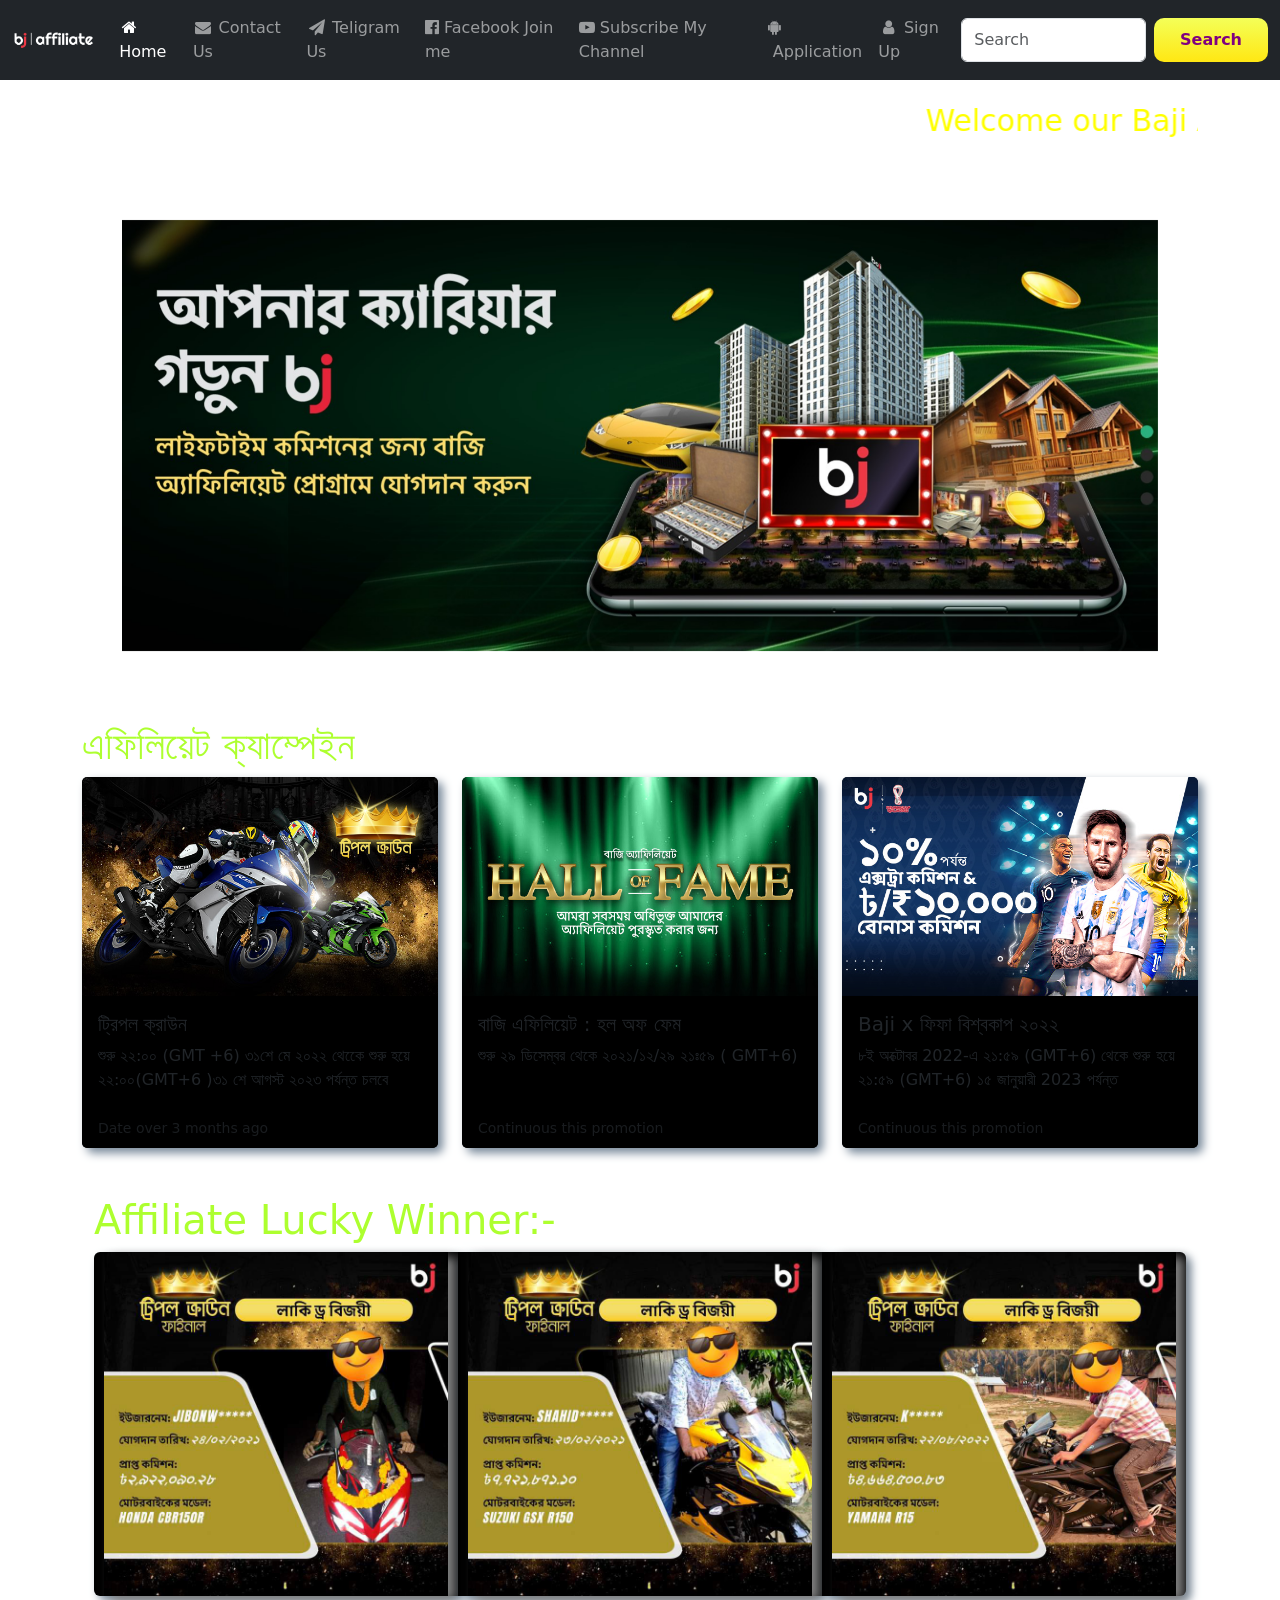
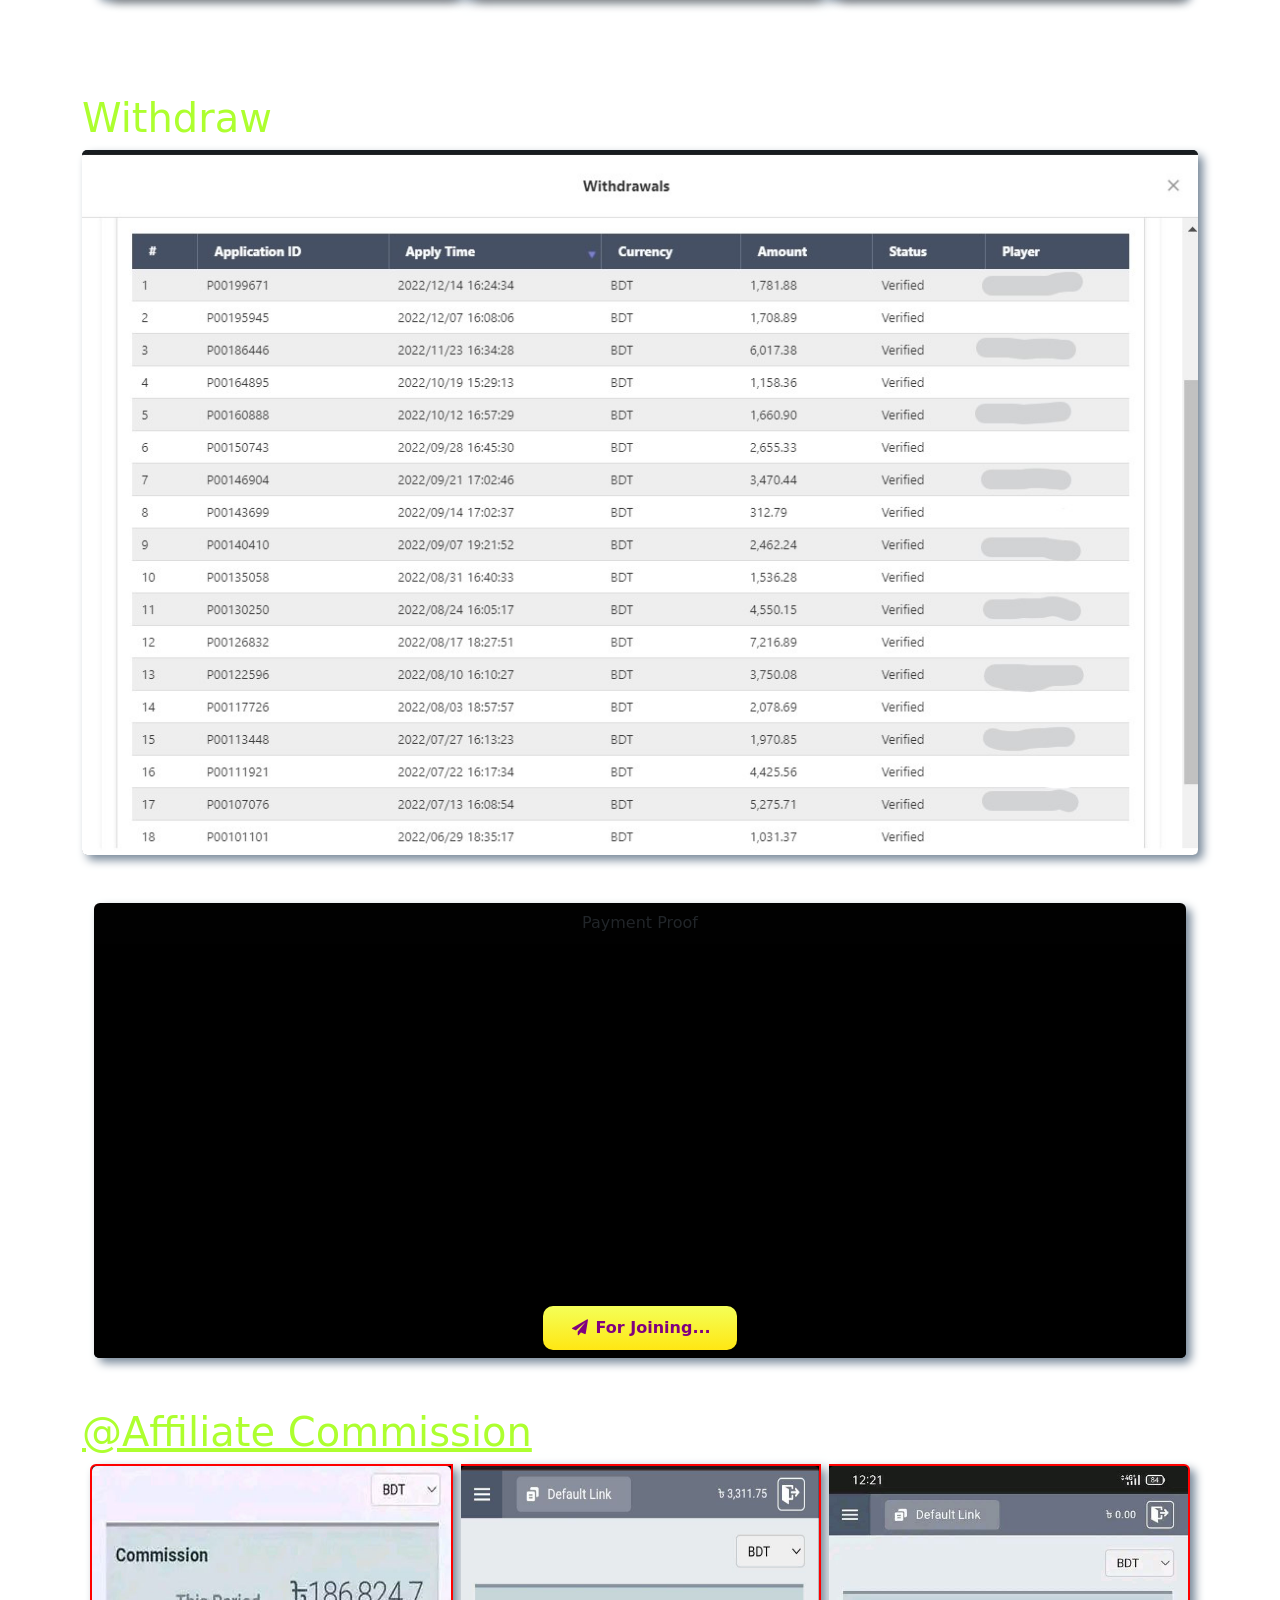
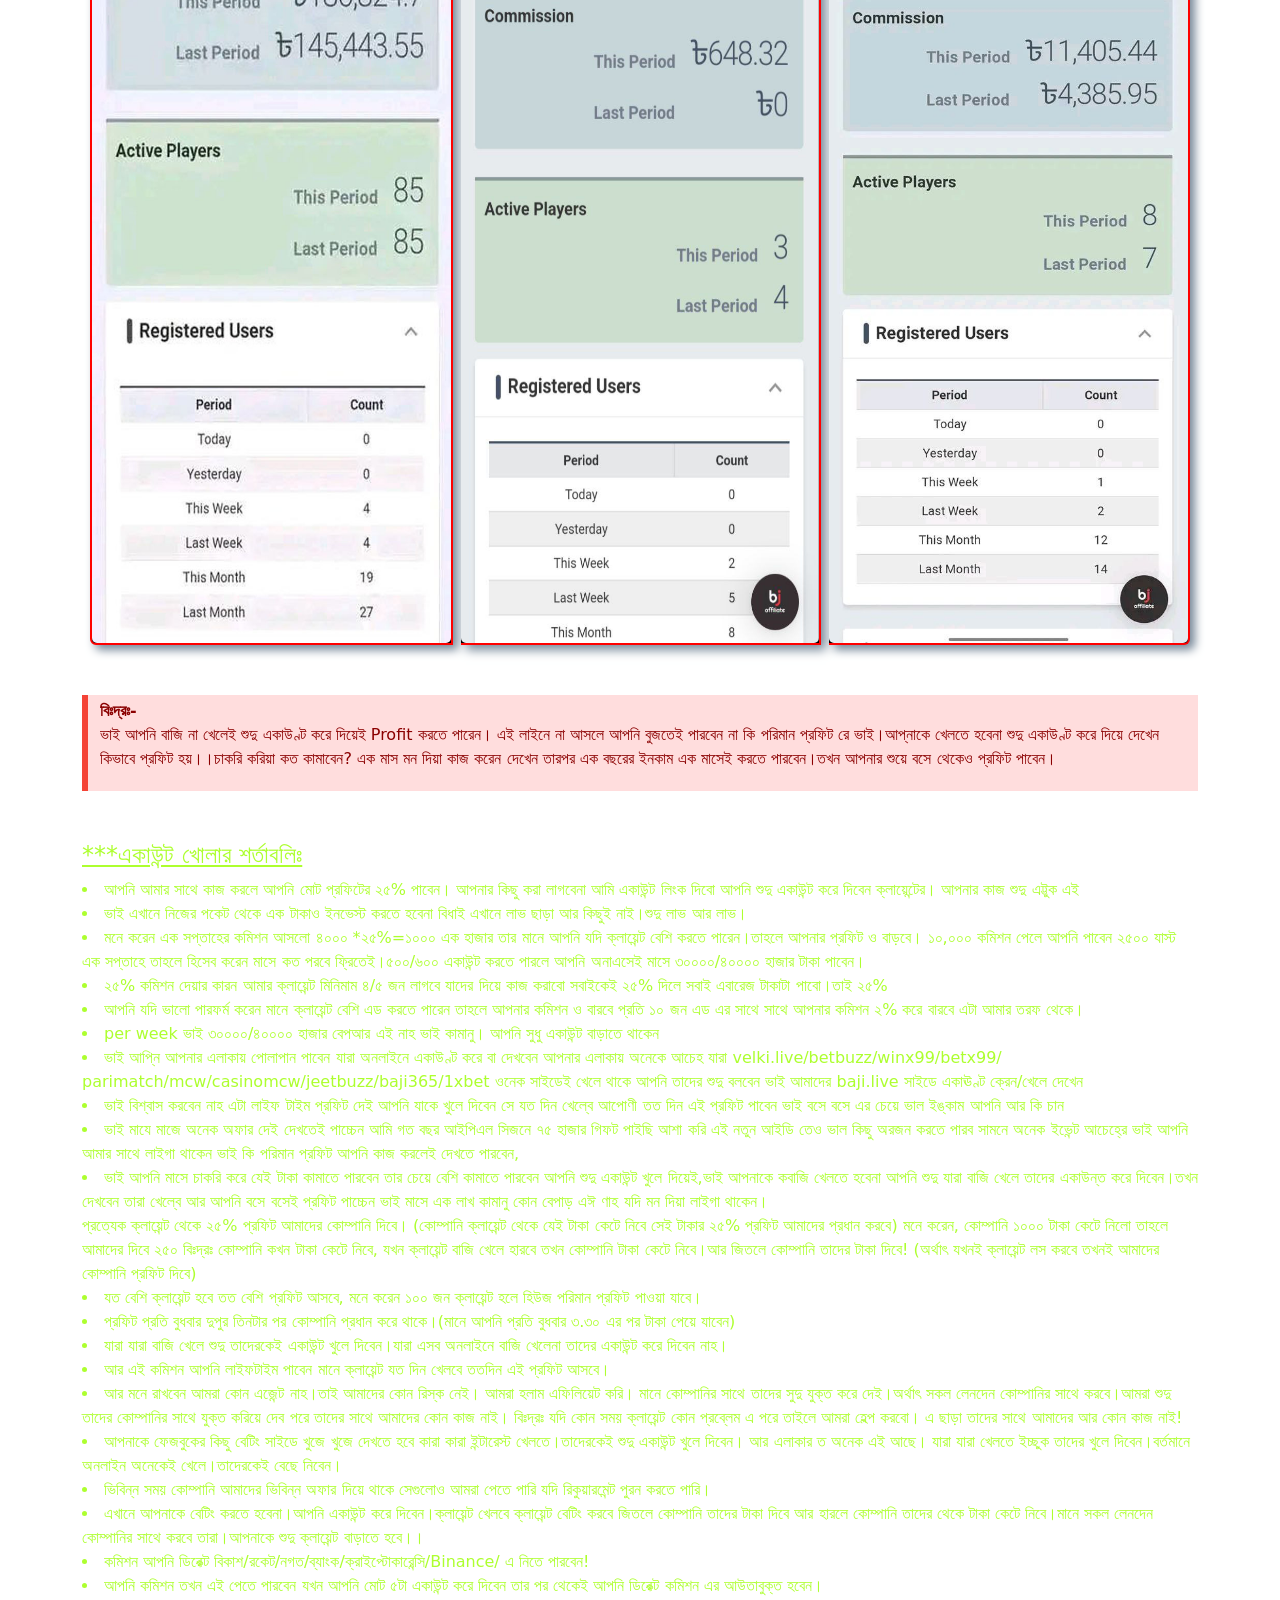
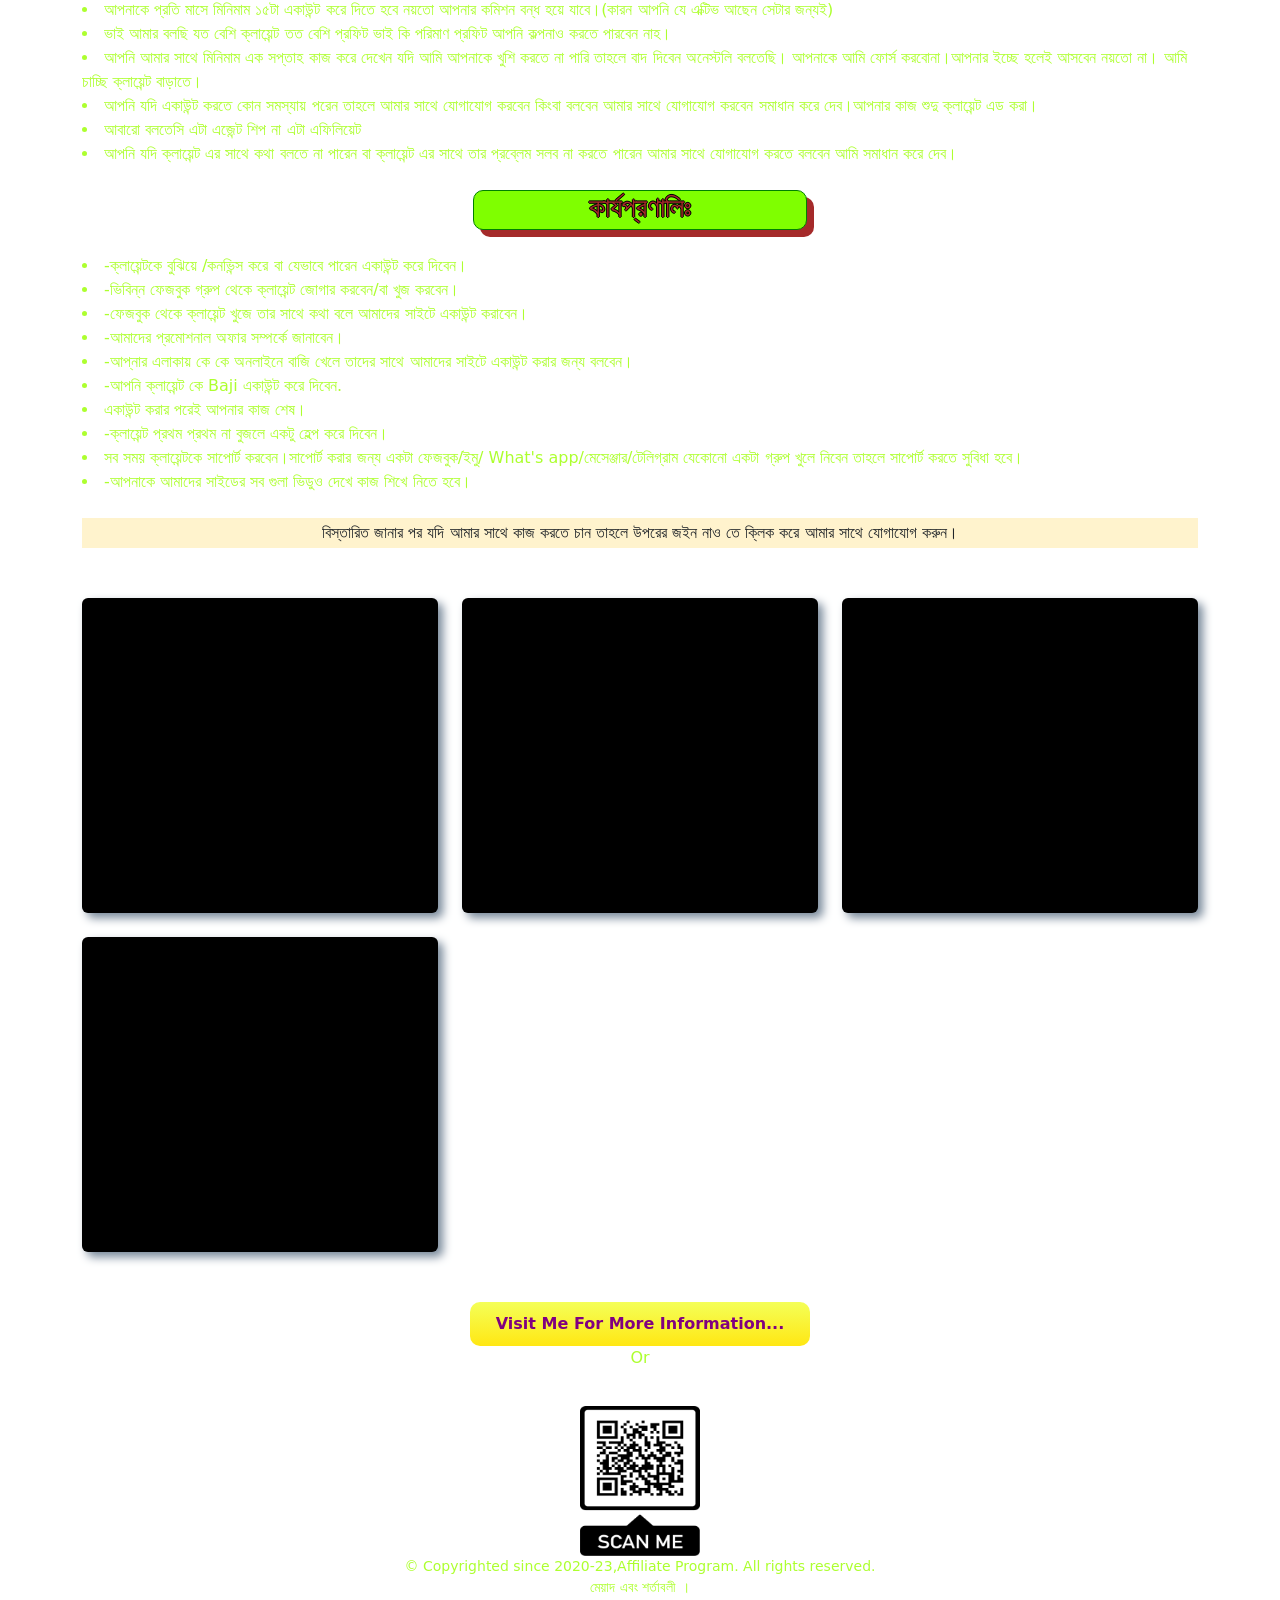
<file: index.html>
<!DOCTYPE html>
<html lang="en">
    <head>
        <meta charset="UTF-8">
        <meta http-equiv="X-UA-Compatible" content="IE=edge">
        <meta name="viewport" content="width=device-width, initial-scale=1.0">
        <title>Baji Affiliates</title>
        <link href="https://cdn.jsdelivr.net/npm/bootstrap@5.2.0/dist/css/bootstrap.min.css" rel="stylesheet" integrity="sha384-gH2yIJqKdNHPEq0n4Mqa/HGKIhSkIHeL5AyhkYV8i59U5AR6csBvApHHNl/vI1Bx" crossorigin="anonymous">
        <link rel="stylesheet" href="style1.css">
        <link rel="stylesheet" href="https://cdnjs.cloudflare.com/ajax/libs/font-awesome/4.7.0/css/font-awesome.min.css">
        <link rel="shortcut icon" href="/programming/bajipartner/images/fav.png" type="image/x-icon">
        
    </head>
<body>
    

  
  <div class="container">
    <nav class="navbar navbar-expand-lg fixed-top navbar-dark bg-dark">
        <div class="container-fluid">
          <a class="navbar-brand logo" href="">
            <img src="images/logo2.png" alt="">
          </a>
          <button class="navbar-toggler" type="button" data-bs-toggle="collapse" data-bs-target="#navbarSupportedContent" aria-controls="navbarSupportedContent" aria-expanded="false" aria-label="Toggle navigation">
            <span class="navbar-toggler-icon"></span>
          </button>
          <div class="collapse navbar-collapse" id="navbarSupportedContent">
            <ul class="navbar-nav me-auto mb-2 mb-lg-0">
              <li class="nav-item">
                <a class="nav-link active" aria-current="page" href="#carousel-inner"><i class="fa fa-fw fa-home"></i>Home</a>
              </li>

              <li class="nav-item">
                <a class="nav-link" href="mailto: halifax980@gmail.com" target="_blank"><i class="fa fa-fw fa-envelope"></i>&nbsp;Contact Us</a>
              </li>
              <li class="nav-item">
                <a class="nav-link" href="https://t.me/QhsuX7SBz" target="_blank"><i class="fa fa-fw fa-send"></i>&nbsp;Teligram Us</a>
              </li>
              <li class="nav-item">
                <a class="nav-link" href="https://www.facebook.com/profile.php?id=100052078540586" target="_blank"><i class=" fa fa-facebook-official"></i>&nbsp;Facebook Join me</a>
              </li>
              <li class="nav-item">
                <a class="nav-link" href="https://www.youtube.com/@2minutetomschool409" target="_blank"><i class="fa fa-youtube-play" aria-hidden="true"></i>&nbsp;Subscribe My Channel</a>
                </li>
              <li class="nav-item">
                <a class="nav-link" href="https://baji777.com/h5/guest/appDownload.jsp" target="_blank"><i class="fa fa-android"></i>&nbsp;Application</a>
                </li>
                <li class="nav-item">
                    <a class="nav-link" href="https://baji7777.live/af/96813nhQ/baji01729" target="_blank"><i class="fa fa-fw fa-user"></i>&nbsp;Sign Up</a>
                    </li>
                    
            </ul>
            <form class="d-flex" role="search">
              <input class="form-control me-2" type="search" placeholder="Search" aria-label="Search">
              <button class="btn btn-outline-success" type="submit">Search</button>
            </form>
          </div>
        </div>
      </nav>
</div>
<br><br>
<div class="container">
<marquee class="marq" behavior="scroll" direction="left" scrollamount="10">Welcome our Baji Affiliate Platform.Build Your Career & Earn Money with Baji now | Baji Affiliates</marquee></div>
<div class="container">
  <div id="carouselExampleSlidesOnly" class="carousel slide d-flex justify-content-center" data-bs-ride="carousel">
    <div class="carousel-inner">
      <div class="carousel-item active">
        <img src="images/pic.jpg" class="d-block w-100" alt="...">
      </div>
      <div class="carousel-item">
        <img src="images/affiliate.jpg" class="d-block w-100" alt="..."><br>
        
      </div>
      <div class="carousel-item">
        <img src="images/pic3.png" class="d-block w-100" alt="..."><br>
         <div class="d-flex justify-content-center"><button class="btn">
            <a class="pact" href="https://t.me/QhsuX7SBz" target="_blank">Join Now</a></button>
            
         </div>
         </div>
    </div>
  </div>
  
</div>



<div class="container">
    <h1>এফিলিয়েট ক্যাম্পেইন</h1>
    <div class="row row-cols-1 row-cols-md-3 g-4">
        <div class="col">
          <div class="card h-100">
            <img src="images/car1.jpg" class="card-img-top" alt="...">
            <div class="card-body">
              <h5 class="card-title">ট্রিপল ক্রাউন </h5>
              <p class="card-text">
                শুরু ২২:০০ (GMT +6) ৩১শে মে ২০২২ থেকেে শুরু হয়ে ২২:০০(GMT+6 )৩১ শে আগস্ট ২০২৩ পর্যন্ত চলবে</p>
            </div>
            <div class="card-footer">
              <small class="text-muted">Date over 3 months ago</small>
            </div>
          </div>
        </div>
        <div class="col">
          <div class="card h-100">
            <img src="images/card4.jpg" class="card-img-top" alt="...">
            <div class="card-body">
              <h5 class="card-title">বাজি এফিলিয়েট : হল অফ ফেম </h5>
              <p class="card-text">
                শুরু ২৯ ডিসেম্বর থেকে ২০২১/১২/২৯ ২১ঃ৫৯ ( GMT+6)</p>
            </div>
            <div class="card-footer">
              <small class="text-muted">Continuous this promotion</small>
            </div>
          </div>
          
        </div>
        <div class="col">
          <div class="card h-100">
            <img src="images/card3.jpg" class="card-img-top" alt="...">
            <div class="card-body">
              <h5 class="card-title">Baji x ফিফা বিশ্বকাপ ২০২২</h5>
              <p class="card-text">
                ৮ই অক্টোবর 2022-এ ২১:৫৯ (GMT+6) থেকে শুরু হয়ে ২১:৫৯ (GMT+6) ১৫ জানুয়ারী 2023 পর্যন্ত</p>
            </div>
            <div class="card-footer">
              <small class="text-muted">Continuous this promotion</small>
            </div>
          </div>
        </div>
      </div><br><br>
      <div class="container">
        <h1>Affiliate Lucky Winner:-</h1>
        <div class="card-group">
          <div class="card">
           <div class="pngg">
            <img src="images/offer-1.jpg" class="card-img" alt="...">
           </div>
          </div>
          <div class="card">
            <div class="pngg"><img src="images/offer-2.jpg" class="card-img" alt="..."></div>
            
          </div>
          <div class="card">
            <div class="pngg"> <img src="images/offer-3.jpg" class="card-img" alt="..."></div>
           
          </div>
        </div>
      </div>
            
      <br><br>
      <h1 style="justify-content: center;">Withdraw</h1>
      <div class="card text-bg-dark">
        <img src="images/withdraw11.jpg" class="card-img" alt="...">
      </div><br><br>
      <div class="container">

        <div class="card text-center">
          <div class="card-header">
            Payment Proof
          </div>
          <div class="card-body">
            <iframe width="100%" height="315" src="https://www.youtube.com/embed/W3PGCkEMAys" title="YouTube video player" frameborder="0" allow="accelerometer; autoplay; clipboard-write; encrypted-media; gyroscope; picture-in-picture" allowfullscreen></iframe>
          </div>
          <div class="card-footer text-muted">
            <button class="btn btn-outline-success" type="submit">  
            <a class="nav-link" href="https://t.me/QhsuX7SBz" target="_blank">
            <i class="fa fa-fw fa-send"></i>&nbsp;For Joining...</a></button>
          </div>
        </div>
         </div>



</div>

<div class="container nini">
  <h1> <u>@Affiliate Commission</u></h1>
  <div class="card-group">
    <div class="card pngr">
      <img src="images/pic1.jpg" class="card-img" alt="...">
    </div>
    <div class="card pngr">
      <img src="images/pic2.jpg" class="card-img" alt="...">
    </div>
    <div class="card pngr">
      <img src="images/pic4.jpg" class="card-img" alt="...">
    </div>
  </div>
</div>
            
  <div class="container">
    <div class="danger">
    <p><strong>বিঃদ্রঃ-</strong><br> ভাই আপনি বাজি না খেলেই শুদু একাউণ্ট করে দিয়েই Profit করতে পারেন। এই লাইনে না আসলে আপনি বুজতেই পারবেন না কি পরিমান প্রফিট রে ভাই।আপ্নাকে খেলতে হবেনা শুদু একাউণ্ট করে দিয়ে দেখেন কিভাবে প্রফিট হয়।।চাকরি করিয়া কত কামাবেন? এক মাস মন দিয়া কাজ করেন দেখেন তারপর এক বছরের ইনকাম এক মাসেই করতে পারবেন।তখন আপনার শুয়ে বসে থেকেও প্রফিট পাবেন।</p>
</div>
  </div>
     <div class="container">
<container class="bgk text-only">
    <div class="bgk">
        <h4><u>***একাউন্ট খোলার শর্তাবলিঃ</u></h4>
        <li>আপনি আমার সাথে কাজ করলে আপনি মোট প্রফিটের ২৫% পাবেন।
        আপনার কিছু করা লাগবেনা আমি একাউন্ট লিংক দিবো আপনি শুদু একাউন্ট করে দিবেন ক্লায়েন্টের। আপনার কাজ শুদু এট্টুক এই</li>
          <li>ভাই এখানে নিজের পকেট থেকে এক টাকাও ইনভেস্ট করতে হবেনা বিধাই এখানে লাভ ছাড়া আর কিছুই নাই।শুদু লাভ আর লাভ।</li>
            <li>মনে করেন এক সপ্তাহের কমিশন আসলো ৪০০০ *২৫%=১০০০ এক হাজার তার মানে আপনি যদি ক্লায়েন্ট বেশি করতে পারেন।তাহলে আপনার প্রফিট ও বাড়বে।
        ১০,০০০ কমিশন পেলে আপনি পাবেন ২৫০০ যাস্ট এক সপ্তাহে তাহলে হিসেব করেন মাসে কত পরবে ফ্রিতেই।৫০০/৬০০ একাউন্ট করতে পারলে আপনি অনাএসেই মাসে ৩০০০০/৪০০০০ হাজার টাকা পাবেন।
          </li>
            <li>২৫% কমিশন দেয়ার কারন আমার ক্লায়েন্ট মিনিমাম ৪/৫ জন লাগবে যাদের দিয়ে কাজ করাবো সবাইকেই ২৫% দিলে সবাই এবারেজ টাকাটা পাবো।তাই ২৫%
          </li>
            <li>আপনি যদি ভালো পারফর্ম করেন মানে ক্লায়েন্ট বেশি এড করতে পারেন তাহলে আপনার কমিশন ও বারবে প্রতি ১০ জন এড এর সাথে সাথে আপনার কমিশন ২% করে বারবে এটা আমার তরফ থেকে।
          </li>
          <li>per week ভাই ৩০০০০/৪০০০০ হাজার বেপআর এই নাহ ভাই কামানু। আপনি সুধু একাউন্ট বাড়াতে থাকেন</li>
          <li>
            ভাই আপ্নি আপনার এলাকায় পোলাপান পাবেন যারা অনলাইনে একাউণ্ট করে বা দেখবেন আপনার এলাকায় অনেকে আচেহ যারা velki.live/betbuzz/winx99/betx99/ <br>
            parimatch/mcw/casinomcw/jeetbuzz/baji365/1xbet ওনেক সাইডেই খেলে থাকে আপনি তাদের শুদু বলবেন ভাই আমাদের baji.live  সাইডে একাঊণ্ট ক্রেন/খেলে দেখেন
          </li>
            <li>ভাই বিশ্বাস করবেন নাহ এটা লাইফ টাইম প্রফিট দেই আপনি যাকে খুলে দিবেন সে যত দিন খেল্বে আপোণী তত দিন এই প্রফিট পাবেন ভাই বসে বসে এর চেয়ে ভাল ইঙ্কাম আপনি আর কি চান</li>
              <li> ভাই মাযে  মাজে অনেক অফার দেই দেখতেই পাচ্চেন আমি গত বছর আইপিএল সিজনে ৭৫ হাজার গিফট পাইছি আশা করি এই নতুন আইডি তেও ভাল কিছু অরজন করতে পারব সামনে অনেক ইভেন্ট আচেহ্রে ভাই আপনি আমার সাথে লাইগা থাকেন ভাই কি পরিমান প্রফিট আপনি কাজ করলেই দেখতে পারবেন,</li>
                <li>
                ভাই আপনি মাসে চাকরি করে যেই টাকা কামাতে পারবেন তার চেয়ে বেশি কামাতে পারবেন আপনি শুদু একাউন্ট খুলে দিয়েই,ভাই আপনাকে কবাজি খেলতে হবেনা আপনি শুদু যারা বাজি খেলে তাদের একাউন্ত করে দিবেন।তখন দেখবেন তারা খেল্বে আর আপনি বসে বসেই প্রফিট পাচ্চেন ভাই মাসে এক লাখ কামানু কোন বেপাড় এঈ ণাহ  যদি মন দিয়া লাইগা থাকেন।
              </li>
              প্রত্যেক ক্লায়েন্ট  থেকে ২৫% প্রফিট আমাদের কোম্পানি দিবে।
        (কোম্পানি ক্লায়েন্ট থেকে যেই টাকা কেটে নিবে সেই টাকার ২৫% প্রফিট আমাদের প্রধান করবে)
        মনে করেন, কোম্পানি ১০০০ টাকা কেটে নিলো তাহলে আমাদের দিবে ২৫০
        
        বিঃদ্রঃ কোম্পানি কখন টাকা কেটে নিবে,
        যখন ক্লায়েন্ট বাজি খেলে হারবে তখন কোম্পানি টাকা কেটে নিবে।আর জিতলে কোম্পানি তাদের টাকা দিবে!
        (অর্থাৎ যখনই ক্লায়েন্ট লস করবে তখনই আমাদের কোম্পানি প্রফিট দিবে)
          </li>
            <li>যত বেশি ক্লায়েন্ট হবে তত বেশি প্রফিট আসবে,
        মনে করেন ১০০ জন ক্লায়েন্ট হলে হিউজ পরিমান প্রফিট পাওয়া যাবে।
          </li>
            <li>প্রফিট প্রতি বুধবার দুপুর তিনটার পর কোম্পানি প্রধান করে থাকে।(মানে আপনি প্রতি বুধবার ৩.৩০ এর পর টাকা পেয়ে যাবেন)</li>
            <li>যারা যারা বাজি খেলে শুদু তাদেরকেই একাউন্ট খুলে দিবেন।যারা এসব অনলাইনে বাজি খেলেনা তাদের একাউন্ট করে দিবেন নাহ।</li>
            <li>আর এই কমিশন আপনি লাইফটাইম পাবেন মানে ক্লায়েন্ট যত দিন খেলবে ততদিন এই প্রফিট আসবে।</li>
            <li>আর মনে রাখবেন আমরা কোন এজেন্ট নাহ।তাই আমাদের কোন রিস্ক নেই।
        আমরা হলাম এফিলিয়েট করি।
        মানে কোম্পানির সাথে তাদের সুদু যুক্ত করে দেই।অর্থাৎ সকল লেনদেন কোম্পানির সাথে করবে।আমরা শুদু তাদের কোম্পানির সাথে যুক্ত করিয়ে দেব পরে তাদের সাথে আমাদের কোন কাজ নাই।
        বিঃদ্রঃ যদি কোন সময় ক্লায়েন্ট কোন প্রব্লেম এ পরে তাইলে আমরা হেল্প করবো।
        এ ছাড়া তাদের সাথে আমাদের আর কোন কাজ নাই!</li>
              
            <li>আপনাকে ফেজবুকের কিছু বেটিং সাইডে খুজে খুজে দেখতে হবে কারা কারা ইন্টারেস্ট খেলতে।তাদেরকেই শুদু একাউন্ট খুলে দিবেন।
        আর এলাকার ত অনেক এই আছে। যারা যারা খেলতে ইচ্ছুক তাদের খুলে দিবেন।বর্তমানে অনলাইন অনেকেই খেলে।তাদেরকেই বেছে নিবেন।</li>
            <li>ভিবিন্ন সময় কোম্পানি আমাদের ভিবিন্ন অফার দিয়ে থাকে সেগুলোও আমরা পেতে পারি যদি রিকুয়ারমেন্ট পুরন করতে পারি।</li>
            <li>এখানে আপনাকে বেটিং করতে হবেনা।আপনি একাউন্ট করে দিবেন।ক্লায়েন্ট খেলবে ক্লায়েন্ট বেটিং করবে জিতলে কোম্পানি তাদের টাকা দিবে আর হারলে কোম্পানি তাদের থেকে টাকা কেটে নিবে।মানে সকল লেনদেন কোম্পানির সাথে করবে তারা।আপনাকে শুদু ক্লায়েন্ট বাড়াতে হবে।।</li>
                <li>কমিশন আপনি ডিরেক্ট বিকাশ/রকেট/নগত/ব্যাংক/ক্রাইপ্টোকারেন্সি/Binance/ এ নিতে পারবেন!</li>
            <li>আপনি কমিশন তখন এই পেতে পারবেন যখন আপনি মোট ৫টা একাউন্ট করে দিবেন তার পর থেকেই আপনি ডিরেক্ট কমিশন এর আউতাবুক্ত হবেন।</li>
            <li>আপনাকে প্রতি মাসে মিনিমাম ১৫টা একাউন্ট করে দিতে হবে নয়তো আপনার কমিশন বন্ধ হয়ে যাবে।(কারন আপনি যে এক্টিভ আছেন সেটার জন্যই)</li>
            <li>ভাই আমার বলছি যত বেশি ক্লায়েন্ট তত বেশি প্রফিট ভাই কি পরিমাণ প্রফিট আপনি কল্পনাও করতে পারবেন নাহ।</li>
            <li>আপনি আমার সাথে মিনিমাম এক সপ্তাহ কাজ করে দেখেন যদি আমি আপনাকে খুশি করতে না পারি তাহলে বাদ দিবেন অনেস্টলি বলতেছি।
        আপনাকে আমি ফোর্স করবোনা।আপনার ইচ্ছে হলেই আসবেন নয়তো না।
        আমি চাচ্ছি ক্লায়েন্ট বাড়াতে।</li>
        <li>আপনি যদি একাউন্ট করতে কোন সমস্যায় পরেন তাহলে আমার সাথে যোগাযোগ করবেন কিংবা বলবেন আমার সাথে যোগাযোগ করবেন সমাধান করে দেব।আপনার কাজ শুদু ক্লায়েন্ট এড করা।</li>
        <li>আবারো বলতেসি এটা এজেন্ট শিপ না এটা এফিলিয়েট </li>
        <li>আপনি যদি ক্লায়েন্ট এর সাথে কথা বলতে না পারেন বা ক্লায়েন্ট এর সাথে তার প্রব্লেম সলব না করতে পারেন আমার সাথে যোগাযোগ করতে বলবেন আমি সমাধান করে দেব।</li><br>
        <h3>কার্যপ্রণালিঃ</h3><br>
            <li>-ক্লায়েন্টকে বুঝিয়ে /কনভিন্স করে বা যেভাবে পারেন একাউন্ট করে দিবেন।</li>
            <li>-ভিবিন্ন ফেজবুক গ্রুপ থেকে ক্লায়েন্ট জোগার করবেন/বা খুজ করবেন।</li>
            <li>-ফেজবুক থেকে ক্লায়েন্ট খুজে তার সাথে কথা বলে আমাদের সাইটে একাউন্ট করাবেন।</li>
            <li>-আমাদের প্রমোশনাল অফার সম্পর্কে জানাবেন।</li>
            <li>-আপ্নার এলাকায় কে কে অনলাইনে বাজি খেলে তাদের সাথে আমাদের সাইটে একাউন্ট করার জন্য বলবেন।</li>
            <li>-আপনি  ক্লায়েন্ট কে Baji একাউন্ট করে দিবেন.</li>
            <li>একাউন্ট করার পরেই আপনার কাজ শেষ। </li>
            <li>-ক্লায়েন্ট প্রথম প্রথম না বুজলে একটু হেল্প করে দিবেন।</li>
            <li>সব সময় ক্লায়েন্টকে সাপোর্ট করবেন।সাপোর্ট করার জন্য একটা ফেজবুক/ইমু/ What's app/মেসেঞ্জার/টেলিগ্রাম যেকোনো একটা গ্রুপ খুলে নিবেন তাহলে সাপোর্ট করতে সুবিধা হবে।</li>
            <li>-আপনাকে আমাদের সাইডের সব গুলা ভিডুও দেখে কাজ শিখে নিতে হবে।</li>
            <br>
            </div>
            <mark class="d-flex justify-content-center">বিস্তারিত জানার পর যদি আমার সাথে কাজ করতে চান তাহলে উপরের জইন নাও তে ক্লিক করে আমার সাথে যোগাযোগ করুন।</mark></li>
    </div>

   
</container>

<div class="container">

 <div class="row row-cols-1 row-cols-md-3 g-4">
    <div class="col">
      <div class="card h-100">
        <iframe width="100%" height="315" src="https://www.youtube.com/embed/Ater3jT_uD0" title="YouTube video player" frameborder="0" allow="accelerometer; autoplay; clipboard-write; encrypted-media; gyroscope; picture-in-picture" allowfullscreen></iframe>
      </div>
    </div>
    <div class="col">
      <div class="card h-100">
        <iframe width="100%" height="315" src="https://www.youtube.com/embed/0i-Vy63gHSw" title="YouTube video player" frameborder="0" allow="accelerometer; autoplay; clipboard-write; encrypted-media; gyroscope; picture-in-picture" allowfullscreen></iframe>      </div>
    </div>
    <div class="col">
      <div class="card h-100">
        <iframe width="100%" height="315" src="https://www.youtube.com/embed/cJnGkzUXI0A" title="YouTube video player" frameborder="0" allow="accelerometer; autoplay; clipboard-write; encrypted-media; gyroscope; picture-in-picture" allowfullscreen></iframe>      </div>
    </div>
    <div class="col">
      <div class="card h-100">
        <iframe width="100%" height="315" src="https://www.youtube.com/embed/DA0BvcbBFjQ" title="YouTube video player" frameborder="0" allow="accelerometer; autoplay; clipboard-write; encrypted-media; gyroscope; picture-in-picture" allowfullscreen></iframe>      </div>
    </div>
  </div>
</div>

</div>
<footer ><button class="btn btn-outline-success" type="submit">  
  <a class="nav-link" href="https://nihon11.github.io/Bajilive/" target="_blank">Visit Me For More Information...</a></button><br>
  <p>Or</p>
    <div class="res d-flex justify-content-center"><img src="images/frame.png" alt="not found" ></div>
    <small class="d-flex justify-content-center">
        © Copyrighted since 2020-23,Affiliate Program. All rights reserved.<br>
        মেয়াদ এবং শর্তাবলী ।</small>
  </footer>
  <br><br><br>
<script src="https://cdn.jsdelivr.net/npm/bootstrap@5.2.0/dist/js/bootstrap.bundle.min.js" integrity="sha384-A3rJD856KowSb7dwlZdYEkO39Gagi7vIsF0jrRAoQmDKKtQBHUuLZ9AsSv4jD4Xa" crossorigin="anonymous"></script> 

    </body>
</html>
</file>
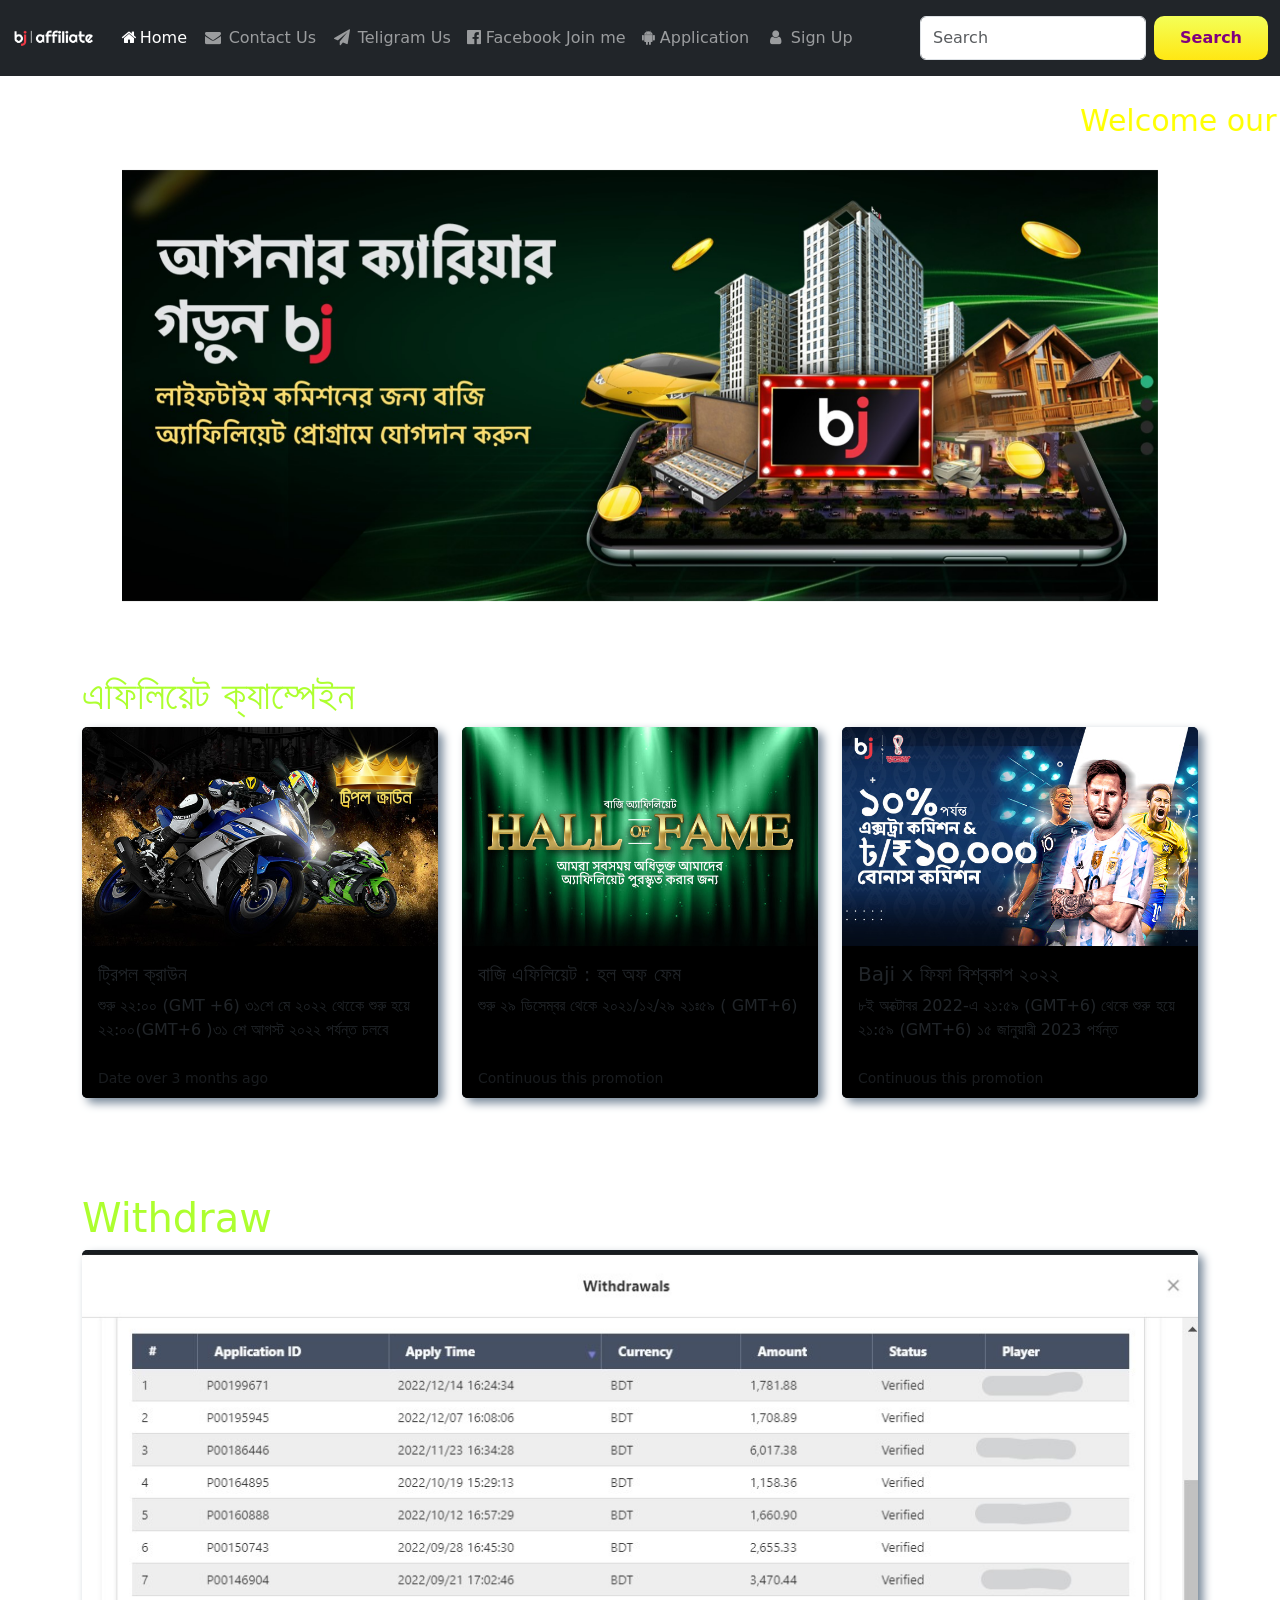
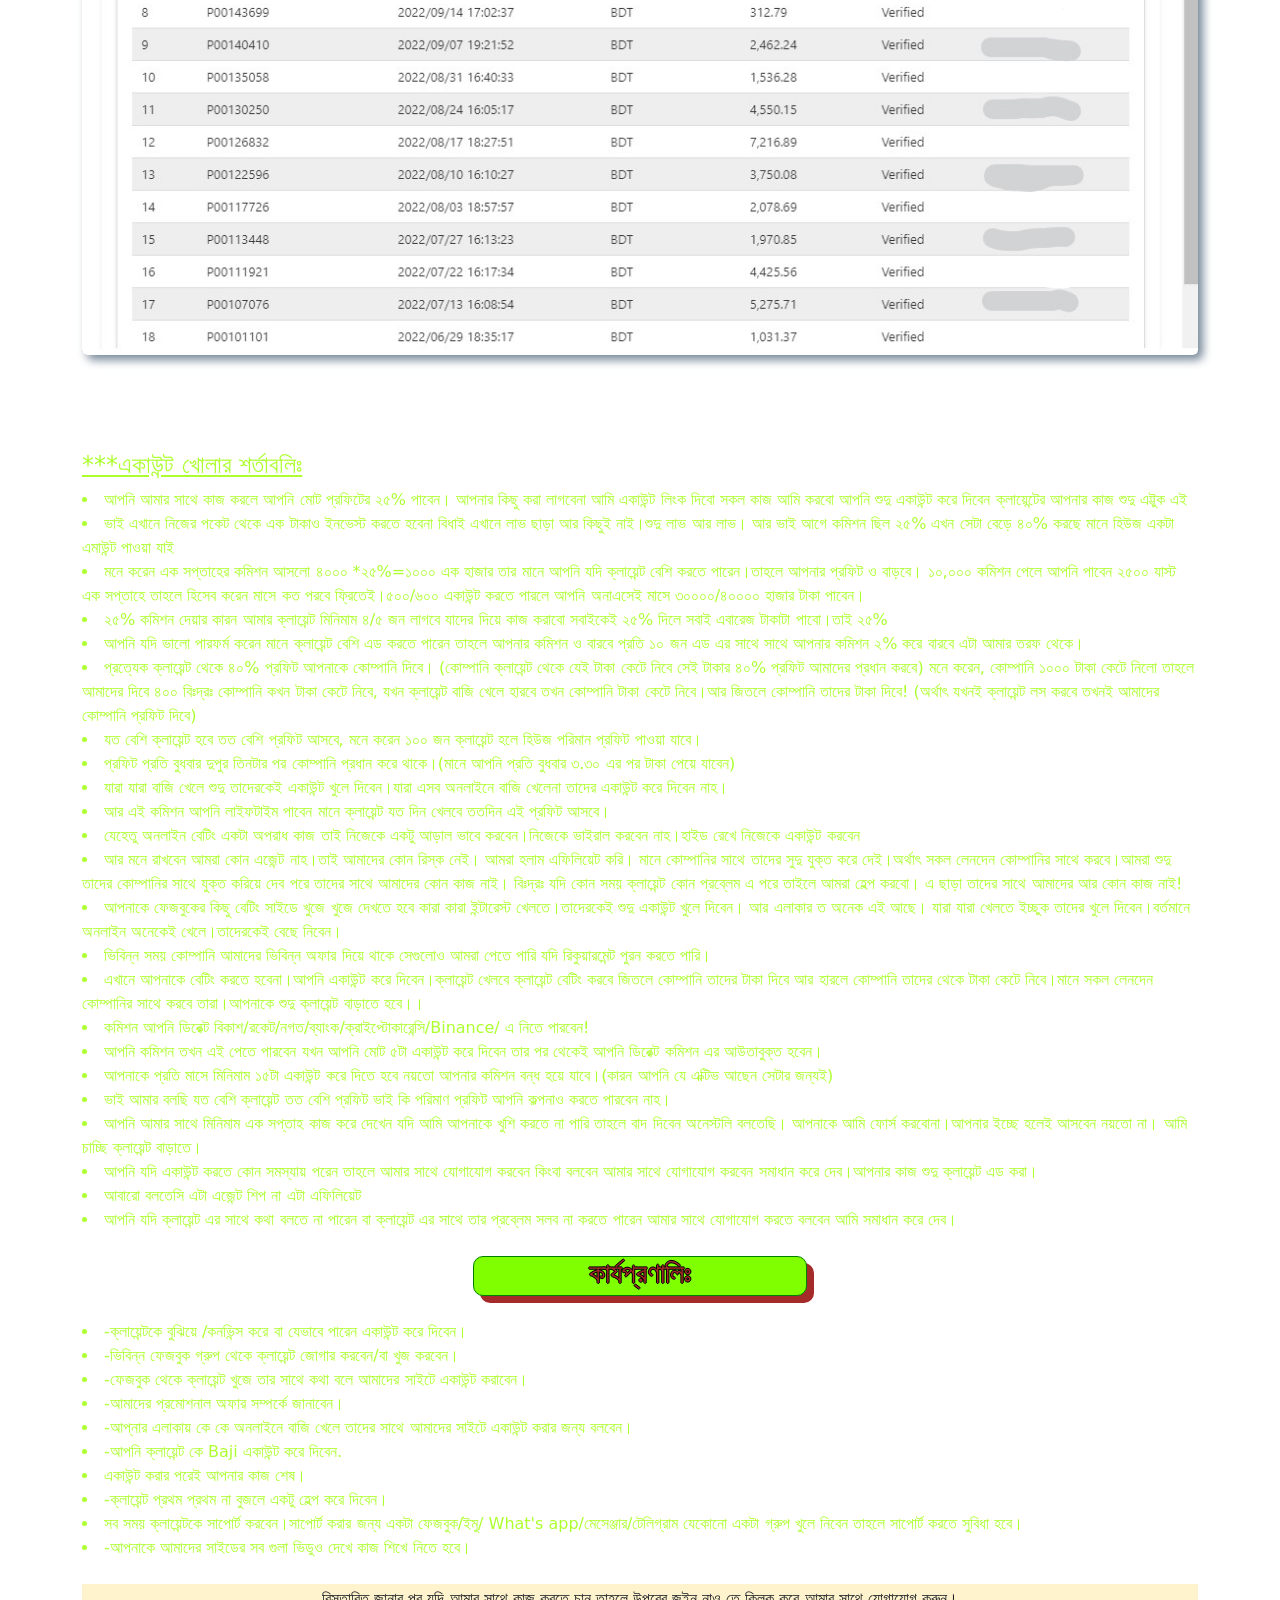
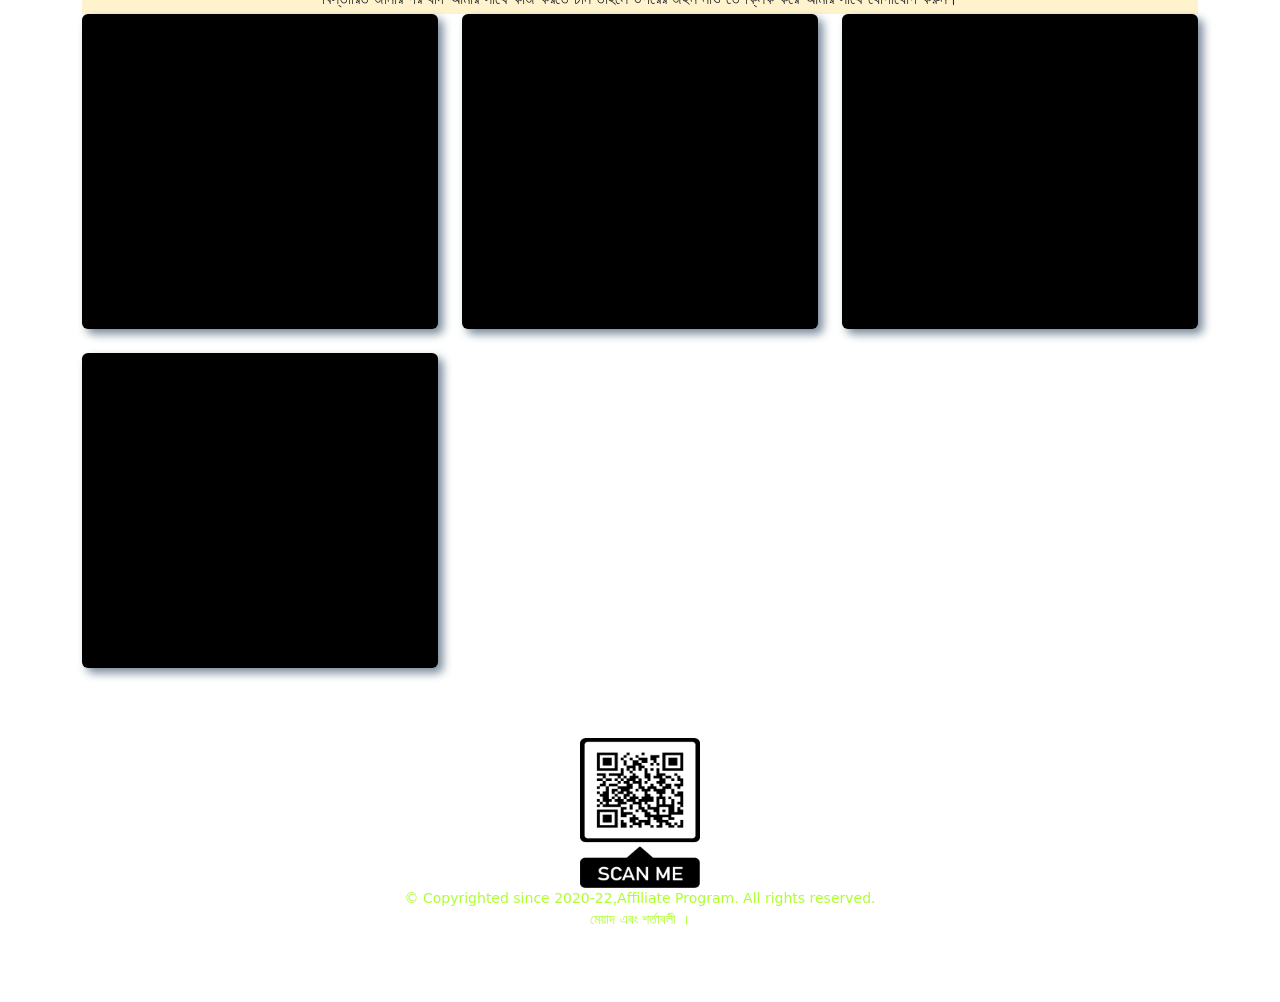
<file: partners.html>
<!DOCTYPE html>
<html lang="en">
    <head>
        <meta charset="UTF-8">
        <meta http-equiv="X-UA-Compatible" content="IE=edge">
        <meta name="viewport" content="width=device-width, initial-scale=1.0">
        <title>Baji Affiliates</title>
        <link href="https://cdn.jsdelivr.net/npm/bootstrap@5.2.0/dist/css/bootstrap.min.css" rel="stylesheet" integrity="sha384-gH2yIJqKdNHPEq0n4Mqa/HGKIhSkIHeL5AyhkYV8i59U5AR6csBvApHHNl/vI1Bx" crossorigin="anonymous">
        <link rel="stylesheet" href="style1.css">
        <link rel="stylesheet" href="https://cdnjs.cloudflare.com/ajax/libs/font-awesome/4.7.0/css/font-awesome.min.css">
        <link rel="shortcut icon" href="/programming/bajipartner/images/fav.png" type="image/x-icon">
        
    </head>
<body>
    

  
  <div class="container">
    <nav class="navbar navbar-expand-lg fixed-top navbar-dark bg-dark">
        <div class="container-fluid">
          <a class="navbar-brand logo" href="">
            <img src="images/logo2.png" alt="">
          </a>
          <button class="navbar-toggler" type="button" data-bs-toggle="collapse" data-bs-target="#navbarSupportedContent" aria-controls="navbarSupportedContent" aria-expanded="false" aria-label="Toggle navigation">
            <span class="navbar-toggler-icon"></span>
          </button>
          <div class="collapse navbar-collapse" id="navbarSupportedContent">
            <ul class="navbar-nav me-auto mb-2 mb-lg-0">
              <li class="nav-item">
                <a class="nav-link active" aria-current="page" href="#carousel-inner"><i class="fa fa-fw fa-home"></i>Home</a>
              </li>

              <li class="nav-item">
                <a class="nav-link" href="mailto: halifax980@gmail.com" target="_blank"><i class="fa fa-fw fa-envelope"></i>&nbsp;Contact Us</a>
              </li>
              <li class="nav-item">
                <a class="nav-link" href="https://t.me/QhsuX7SBz" target="_blank"><i class="fa fa-fw fa-send"></i>&nbsp;Teligram Us</a>
              </li>
              <li class="nav-item">
                <a class="nav-link" href="https://www.facebook.com/profile.php?id=100052078540586" target="_blank"><i class=" fa fa-facebook-official"></i>&nbsp;Facebook Join me</a>
              </li>
             
              <li class="nav-item">
                <a class="nav-link" href="https://baji777.com/h5/guest/appDownload.jsp" target="_blank"><i class="fa fa-android"></i>&nbsp;Application</a>
                </li>
                <li class="nav-item">
                    <a class="nav-link" href="https://baji7777.live/af/96813nhQ/baji01729" target="_blank"><i class="fa fa-fw fa-user"></i>&nbsp;Sign Up</a>
                    </li>
            </ul>
            <form class="d-flex" role="search">
              <input class="form-control me-2" type="search" placeholder="Search" aria-label="Search">
              <button class="btn btn-outline-success" type="submit">Search</button>
            </form>
          </div>
        </div>
      </nav>
</div>
<br><br>
<marquee class="marq" behavior="scroll" direction="left" scrollamount="10">Welcome our Baji Affiliate Platform.Build Your Career & Earn Money with Baji now | Baji Affiliates</marquee>
<div class="container">
  <div id="carouselExampleSlidesOnly" class="carousel slide d-flex justify-content-center" data-bs-ride="carousel">
    <div class="carousel-inner">
      <div class="carousel-item active">
        <img src="images/pic.jpg" class="d-block w-100" alt="...">
      </div>
      <div class="carousel-item">
        <img src="images/affiliate.jpg" class="d-block w-100" alt="..."><br>
        
      </div>
      <div class="carousel-item">
        <img src="images/pic3.png" class="d-block w-100" alt="..."><br>
         <div class="d-flex justify-content-center"><button class="btn">
            <a class="pact" href="https://t.me/QhsuX7SBz" target="_blank">Join Now</a></button>
            
         </div>
         </div>
    </div>
  </div>
  
</div>



<div class="container">
    <h1>এফিলিয়েট ক্যাম্পেইন</h1>
    <div class="row row-cols-1 row-cols-md-3 g-4">
        <div class="col">
          <div class="card h-100">
            <img src="images/car1.jpg" class="card-img-top" alt="...">
            <div class="card-body">
              <h5 class="card-title">ট্রিপল ক্রাউন </h5>
              <p class="card-text">
                শুরু ২২:০০ (GMT +6) ৩১শে মে ২০২২ থেকেে শুরু হয়ে ২২:০০(GMT+6 )৩১ শে আগস্ট ২০২২ পর্যন্ত চলবে</p>
            </div>
            <div class="card-footer">
              <small class="text-muted">Date over 3 months ago</small>
            </div>
          </div>
        </div>
        <div class="col">
          <div class="card h-100">
            <img src="images/card4.jpg" class="card-img-top" alt="...">
            <div class="card-body">
              <h5 class="card-title">বাজি এফিলিয়েট : হল অফ ফেম </h5>
              <p class="card-text">
                শুরু ২৯ ডিসেম্বর থেকে ২০২১/১২/২৯ ২১ঃ৫৯ ( GMT+6)</p>
            </div>
            <div class="card-footer">
              <small class="text-muted">Continuous this promotion</small>
            </div>
          </div>
          
        </div>
        <div class="col">
          <div class="card h-100">
            <img src="images/card3.jpg" class="card-img-top" alt="...">
            <div class="card-body">
              <h5 class="card-title">Baji x ফিফা বিশ্বকাপ ২০২২</h5>
              <p class="card-text">
                ৮ই অক্টোবর 2022-এ ২১:৫৯ (GMT+6) থেকে শুরু হয়ে ২১:৫৯ (GMT+6) ১৫ জানুয়ারী 2023 পর্যন্ত</p>
            </div>
            <div class="card-footer">
              <small class="text-muted">Continuous this promotion</small>
            </div>
          </div>
        </div>
      </div>

      <br><br><br><br>
      <h1>Withdraw</h1>
      <div class="card text-bg-dark">
        <img src="images/withdraw11.jpg" class="card-img" alt="...">
      </div>

      <br><br><br><br>
<container class="bgk text-only">
    <div class="bgk">
        <h4><u>***একাউন্ট খোলার শর্তাবলিঃ</u></h4>
    <li>আপনি আমার সাথে কাজ করলে আপনি মোট প্রফিটের ২৫% পাবেন।
        আপনার কিছু করা লাগবেনা আমি একাউন্ট লিংক দিবো সকল কাজ আমি করবো আপনি শুদু একাউন্ট করে দিবেন ক্লায়েন্টের আপনার কাজ শুদু এট্টুক এই
          </li>
          <li>ভাই এখানে নিজের পকেট থেকে এক টাকাও ইনভেস্ট করতে হবেনা বিধাই এখানে লাভ ছাড়া আর কিছুই নাই।শুদু লাভ আর লাভ।
        আর ভাই আগে কমিশন ছিল ২৫% এখন সেটা বেড়ে ৪০% করছে মানে হিউজ একটা এমাউন্ট পাওয়া যাই </li>
            <li>মনে করেন এক সপ্তাহের কমিশন আসলো ৪০০০ *২৫%=১০০০ এক হাজার তার মানে আপনি যদি ক্লায়েন্ট বেশি করতে পারেন।তাহলে আপনার প্রফিট ও বাড়বে।
        ১০,০০০ কমিশন পেলে আপনি পাবেন ২৫০০ যাস্ট এক সপ্তাহে তাহলে হিসেব করেন মাসে কত পরবে ফ্রিতেই।৫০০/৬০০ একাউন্ট করতে পারলে আপনি অনাএসেই মাসে ৩০০০০/৪০০০০ হাজার টাকা পাবেন।
          </li>
            <li>২৫% কমিশন দেয়ার কারন আমার ক্লায়েন্ট মিনিমাম ৪/৫ জন লাগবে যাদের দিয়ে কাজ করাবো সবাইকেই ২৫% দিলে সবাই এবারেজ টাকাটা পাবো।তাই ২৫%
          </li>
            <li>আপনি যদি ভালো পারফর্ম করেন মানে ক্লায়েন্ট বেশি এড করতে পারেন তাহলে আপনার কমিশন ও বারবে প্রতি ১০ জন এড এর সাথে সাথে আপনার কমিশন ২% করে বারবে এটা আমার তরফ থেকে।
          </li>
            <li>
              প্রত্যেক ক্লায়েন্ট  থেকে ৪০% প্রফিট আপনাকে কোম্পানি দিবে।
        (কোম্পানি ক্লায়েন্ট থেকে যেই টাকা কেটে নিবে সেই টাকার ৪০% প্রফিট আমাদের প্রধান করবে)
        মনে করেন, কোম্পানি ১০০০ টাকা কেটে নিলো তাহলে আমাদের দিবে ৪০০
        
        বিঃদ্রঃ কোম্পানি কখন টাকা কেটে নিবে,
        যখন ক্লায়েন্ট বাজি খেলে হারবে তখন কোম্পানি টাকা কেটে নিবে।আর জিতলে কোম্পানি তাদের টাকা দিবে!
        (অর্থাৎ যখনই ক্লায়েন্ট লস করবে তখনই আমাদের কোম্পানি প্রফিট দিবে)
          </li>
            <li>যত বেশি ক্লায়েন্ট হবে তত বেশি প্রফিট আসবে,
        মনে করেন ১০০ জন ক্লায়েন্ট হলে হিউজ পরিমান প্রফিট পাওয়া যাবে।
          </li>
            <li>প্রফিট প্রতি বুধবার দুপুর তিনটার পর কোম্পানি প্রধান করে থাকে।(মানে আপনি প্রতি বুধবার ৩.৩০ এর পর টাকা পেয়ে যাবেন)</li>
            <li>যারা যারা বাজি খেলে শুদু তাদেরকেই একাউন্ট খুলে দিবেন।যারা এসব অনলাইনে বাজি খেলেনা তাদের একাউন্ট করে দিবেন নাহ।</li>
            <li>আর এই কমিশন আপনি লাইফটাইম পাবেন মানে ক্লায়েন্ট যত দিন খেলবে ততদিন এই প্রফিট আসবে।</li>
            <li>যেহেতু অনলাইন বেটিং একটা অপরাধ কাজ তাই নিজেকে একটু আড়াল ভাবে করবেন।নিজেকে ভাইরাল করবেন নাহ।হাইড রেখে নিজেকে একাউন্ট করবেন</li>
            <li>আর মনে রাখবেন আমরা কোন এজেন্ট নাহ।তাই আমাদের কোন রিস্ক নেই।
        আমরা হলাম এফিলিয়েট করি।
        মানে কোম্পানির সাথে তাদের সুদু যুক্ত করে দেই।অর্থাৎ সকল লেনদেন কোম্পানির সাথে করবে।আমরা শুদু তাদের কোম্পানির সাথে যুক্ত করিয়ে দেব পরে তাদের সাথে আমাদের কোন কাজ নাই।
        বিঃদ্রঃ যদি কোন সময় ক্লায়েন্ট কোন প্রব্লেম এ পরে তাইলে আমরা হেল্প করবো।
        এ ছাড়া তাদের সাথে আমাদের আর কোন কাজ নাই!</li>
            <li>আপনাকে ফেজবুকের কিছু বেটিং সাইডে খুজে খুজে দেখতে হবে কারা কারা ইন্টারেস্ট খেলতে।তাদেরকেই শুদু একাউন্ট খুলে দিবেন।
        আর এলাকার ত অনেক এই আছে। যারা যারা খেলতে ইচ্ছুক তাদের খুলে দিবেন।বর্তমানে অনলাইন অনেকেই খেলে।তাদেরকেই বেছে নিবেন।</li>
            <li>ভিবিন্ন সময় কোম্পানি আমাদের ভিবিন্ন অফার দিয়ে থাকে সেগুলোও আমরা পেতে পারি যদি রিকুয়ারমেন্ট পুরন করতে পারি।</li>
            <li>এখানে আপনাকে বেটিং করতে হবেনা।আপনি একাউন্ট করে দিবেন।ক্লায়েন্ট খেলবে ক্লায়েন্ট বেটিং করবে জিতলে কোম্পানি তাদের টাকা দিবে আর হারলে কোম্পানি তাদের থেকে টাকা কেটে নিবে।মানে সকল লেনদেন কোম্পানির সাথে করবে তারা।আপনাকে শুদু ক্লায়েন্ট বাড়াতে হবে।।</li>
                <li>কমিশন আপনি ডিরেক্ট বিকাশ/রকেট/নগত/ব্যাংক/ক্রাইপ্টোকারেন্সি/Binance/ এ নিতে পারবেন!</li>
            <li>আপনি কমিশন তখন এই পেতে পারবেন যখন আপনি মোট ৫টা একাউন্ট করে দিবেন তার পর থেকেই আপনি ডিরেক্ট কমিশন এর আউতাবুক্ত হবেন।</li>
            <li>আপনাকে প্রতি মাসে মিনিমাম ১৫টা একাউন্ট করে দিতে হবে নয়তো আপনার কমিশন বন্ধ হয়ে যাবে।(কারন আপনি যে এক্টিভ আছেন সেটার জন্যই)</li>
            <li>ভাই আমার বলছি যত বেশি ক্লায়েন্ট তত বেশি প্রফিট ভাই কি পরিমাণ প্রফিট আপনি কল্পনাও করতে পারবেন নাহ।</li>
            <li>আপনি আমার সাথে মিনিমাম এক সপ্তাহ কাজ করে দেখেন যদি আমি আপনাকে খুশি করতে না পারি তাহলে বাদ দিবেন অনেস্টলি বলতেছি।
        আপনাকে আমি ফোর্স করবোনা।আপনার ইচ্ছে হলেই আসবেন নয়তো না।
        আমি চাচ্ছি ক্লায়েন্ট বাড়াতে।</li>
        <li>আপনি যদি একাউন্ট করতে কোন সমস্যায় পরেন তাহলে আমার সাথে যোগাযোগ করবেন কিংবা বলবেন আমার সাথে যোগাযোগ করবেন সমাধান করে দেব।আপনার কাজ শুদু ক্লায়েন্ট এড করা।</li>
        <li>আবারো বলতেসি এটা এজেন্ট শিপ না এটা এফিলিয়েট </li>
        <li>আপনি যদি ক্লায়েন্ট এর সাথে কথা বলতে না পারেন বা ক্লায়েন্ট এর সাথে তার প্রব্লেম সলব না করতে পারেন আমার সাথে যোগাযোগ করতে বলবেন আমি সমাধান করে দেব।</li><br>
        <h3>কার্যপ্রণালিঃ</h3><br>
            <li>-ক্লায়েন্টকে বুঝিয়ে /কনভিন্স করে বা যেভাবে পারেন একাউন্ট করে দিবেন।</li>
            <li>-ভিবিন্ন ফেজবুক গ্রুপ থেকে ক্লায়েন্ট জোগার করবেন/বা খুজ করবেন।</li>
            <li>-ফেজবুক থেকে ক্লায়েন্ট খুজে তার সাথে কথা বলে আমাদের সাইটে একাউন্ট করাবেন।</li>
            <li>-আমাদের প্রমোশনাল অফার সম্পর্কে জানাবেন।</li>
            <li>-আপ্নার এলাকায় কে কে অনলাইনে বাজি খেলে তাদের সাথে আমাদের সাইটে একাউন্ট করার জন্য বলবেন।</li>
            <li>-আপনি  ক্লায়েন্ট কে Baji একাউন্ট করে দিবেন.</li>
            <li>একাউন্ট করার পরেই আপনার কাজ শেষ। </li>
            <li>-ক্লায়েন্ট প্রথম প্রথম না বুজলে একটু হেল্প করে দিবেন।</li>
            <li>সব সময় ক্লায়েন্টকে সাপোর্ট করবেন।সাপোর্ট করার জন্য একটা ফেজবুক/ইমু/ What's app/মেসেঞ্জার/টেলিগ্রাম যেকোনো একটা গ্রুপ খুলে নিবেন তাহলে সাপোর্ট করতে সুবিধা হবে।</li>
            <li>-আপনাকে আমাদের সাইডের সব গুলা ভিডুও দেখে কাজ শিখে নিতে হবে।</li>
            <br>
            <mark class="d-flex justify-content-center">বিস্তারিত জানার পর যদি আমার সাথে কাজ করতে চান তাহলে উপরের জইন নাও তে ক্লিক করে আমার সাথে যোগাযোগ করুন।</mark></li>
    </div>
</container>

 <div class="row row-cols-1 row-cols-md-3 g-4">
    <div class="col">
      <div class="card h-100">
        <iframe width="100%" height="315" src="https://www.youtube.com/embed/Ater3jT_uD0" title="YouTube video player" frameborder="0" allow="accelerometer; autoplay; clipboard-write; encrypted-media; gyroscope; picture-in-picture" allowfullscreen></iframe>
      </div>
    </div>
    <div class="col">
      <div class="card h-100">
        <iframe width="100%" height="315" src="https://www.youtube.com/embed/0i-Vy63gHSw" title="YouTube video player" frameborder="0" allow="accelerometer; autoplay; clipboard-write; encrypted-media; gyroscope; picture-in-picture" allowfullscreen></iframe>      </div>
    </div>
    <div class="col">
      <div class="card h-100">
        <iframe width="100%" height="315" src="https://www.youtube.com/embed/cJnGkzUXI0A" title="YouTube video player" frameborder="0" allow="accelerometer; autoplay; clipboard-write; encrypted-media; gyroscope; picture-in-picture" allowfullscreen></iframe>      </div>
    </div>
    <div class="col">
      <div class="card h-100">
        <iframe width="100%" height="315" src="https://www.youtube.com/embed/DA0BvcbBFjQ" title="YouTube video player" frameborder="0" allow="accelerometer; autoplay; clipboard-write; encrypted-media; gyroscope; picture-in-picture" allowfullscreen></iframe>      </div>
    </div>
  </div>


</div>
<footer > 
    <div class="res d-flex justify-content-center"><img src="images/frame.png" alt="not found" ></div>
    <small class="d-flex justify-content-center">
        © Copyrighted since 2020-22,Affiliate Program. All rights reserved.<br>
        মেয়াদ এবং শর্তাবলী ।</small>
  </footer>
  <br><br><br>
<script src="https://cdn.jsdelivr.net/npm/bootstrap@5.2.0/dist/js/bootstrap.bundle.min.js" integrity="sha384-A3rJD856KowSb7dwlZdYEkO39Gagi7vIsF0jrRAoQmDKKtQBHUuLZ9AsSv4jD4Xa" crossorigin="anonymous"></script> 

    </body>
</html>
</file>
<file: style1.css>
.logo img{
    left: 15px;
    max-width: 200px;
    max-height: 50px;}

.carousel-inner{height: 100%;
    width: 100%;}

body{background-image:url('https://www.pcclean.io/wp-content/uploads/2020/4/E7BFb2.jpg');
    background-repeat: no-repeat;
    background-attachment: fixed;
    background-size: 100% 120%;
    color: greenyellow;
    }
.marq    {
        color: yellow;
        font-size: 30px;}

.container  {margin-bottom: 50px;}
.text-only  {margin-left: 0px;}


h2  {
    border:1px solid green;
    border-radius: 10px;
    color: brown;
    box-shadow: 7px 7px;
    text-shadow:-1px 0 black, 0 1px black, 1px 0 black, 0 -1px black;
    background-color: chartreuse;
    width:35%;
    text-align: center;
    height:30px;
    margin:4px 30%;}

h3  {
    border:1px solid green;
    border-radius: 10px;
    color: brown;
    box-shadow: 7px 7px;
    text-shadow:-1px 0 black, 0 1px black, 1px 0 black, 0 -1px black;
    background-color: chartreuse;
    width:30%;
    text-align: center;
    height:40px;
    margin:auto;}

.pink-bg{
    border-radius: 10px;}

    .btn{border-radius: 10px;
        border:  #f6d70f;
        color: purple ;
        padding: 10px 26px;
        background-image: linear-gradient(to bottom,#f4ff58 0%, #ffe713 100%);
        font-weight: 700;}
    
    
    .price{color: #fc0a66;}
    .carousel-item{padding: 20px 40px;}
    .cat1, .cat2, .cat3{padding: 20px 20px;
                         border-radius: 8px;
                        height: 100px;
                        }
    .bgk img {height:300px;
             border-radius: 12px;
            width: 405px;}

.act {background-color: green;}

#pact {color:rgb(233, 12, 148);
        text-decoration: none;}

.catagories h1{color: white;}

.catagories img {width: 100px;}

.card{   border: none;
         background-color:#000000;
         box-shadow: 5px 5px 10px lightslategray ;}

footer{text-align: center;}
#frotto{text-align: center;}

.card-footer{border: none;
            background-color:#000000;}
.card-footer1{border: none;
                background-color:gray;}
#subf{height: 300px;}
.jam img {height: 400px;}
.pam img {height: 400px;}
                            
                            
.bgk{margin-left: 0px;}
                            
#jmk{margin-left: 100px;
     padding-left: 100px;
    padding-right: 370px;}
                        
    div.gallery {
        margin: 5px;
        border: 1px solid #ccc;
        float: left;
        width: 180px;
      }
      
      div.gallery:hover {
        border: 1px solid #777;
      }
      
      div.gallery img {
        width: 100%;
        height: 150px;
      }
      
      div.desc {
        padding: 15px;
        text-align: center;
      }
      
    .res img{ height: 150px;
            width: 120px;
            margin-top: 20px;}


    
   .nini img{ width: 100%;
              height: 100%;}
    .pngg {
      margin-left:10px;
      margin-right: 10px;
      box-shadow: 8px 5px 10px grey;
    }
    .pngr{
      margin-left:8px;
      margin-right: 8px;
      border: 2px solid red;
    }
    .danger {
      background-color: #ffdddd;
      border-left: 6px solid #f44336;
      margin-bottom: 15px;
      padding: 4px 12px;
      color: darkred;
    }
    .divwer {
      margin-bottom: 15px;
      padding: 4px 12px;
    }
</file>
